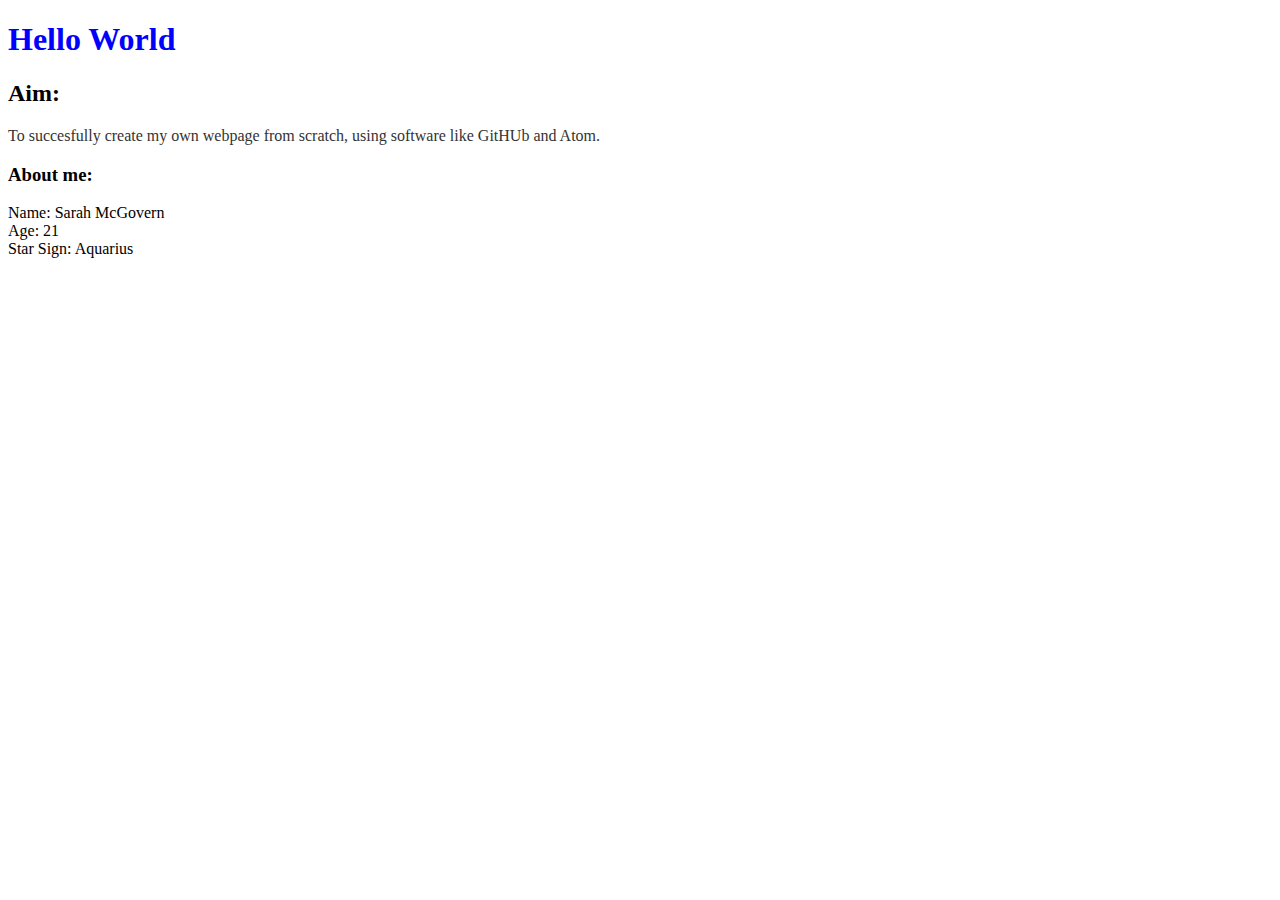
<file: First_site/index.html>
<!DOCTYPE html>
<html>
  <head>
    <link rel="stylesheet" type="text/css" href="CSS/Style.css">
    <title> Sarah's Web Page</title>
  </head>
  <body>
    <h1>Hello World</h1>
    <h2> Aim:</h2>
<p> To succesfully create my own webpage from scratch, using software like GitHUb and Atom. </p>
<h3> About me:</h3>

   <li> Name: Sarah McGovern</li>
   <li> Age: 21</li>
   <li> Star Sign: Aquarius</li>

  </body>
</html>
</file>
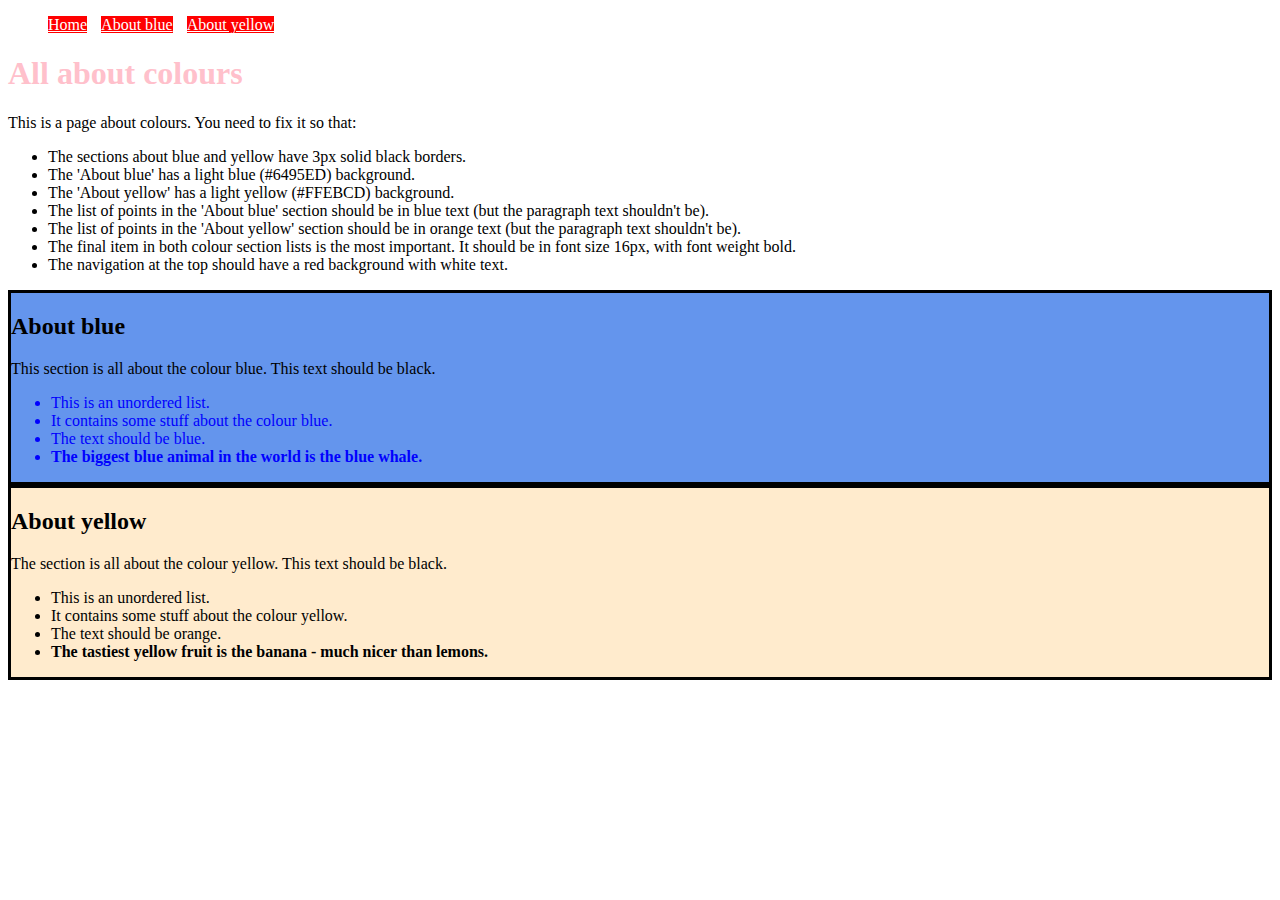
<file: First_site/CSS/html2-master/html2-master/exercise2.html>
<!DOCTYPE html>
<html>
    <head>
      <link rel="stylesheet" type="text/css" href="style.css">
        <title>CSS Exercise 2</title>
        <style>
            ul.nav li{
                display: inline-block;
                padding-right: 10px;
            }
        </style>
    </head>
    <body>
        <ul class='nav'>
            <li><a href="#explanation">Home</a></li>
            <li><a href="#about_blue">About blue</a></li>
            <li><a href="#about_yellow">About yellow</a></li>
        </ul>

        <div id='page_content'>

            <h1>All about colours</h1>

            <div id='explanation'>
                <p>This is a page about colours. You need to fix it so that:</p>
                <ul>
                    <li>The sections about blue and yellow have 3px solid black borders.</li>
                    <li>The 'About blue' has a light blue (#6495ED) background.</li>
                    <li>The 'About yellow' has a light yellow (#FFEBCD) background.</li>
                    <li>The list of points in the 'About blue' section should be in blue text (but the paragraph text shouldn't be).</li>
                    <li>The list of points in the 'About yellow' section should be in orange text (but the paragraph text shouldn't be).</li>
                    <li>The final item in both colour section lists is the most important. It should be in font size 16px, with font weight bold.</li>
                    <li>The navigation at the top should have a red background with white text.</li>
                </ul>
            </div>

            <div id='about_blue' class='color-info, solid_border'>
                <h2>About blue</h2>

                <p>This section is all about the colour blue. This text should be black.</p>

                <ul >
                    <li class = "blue_list">This is an unordered list.</li>
                    <li class = "blue_list">It contains some stuff about the colour blue.</li>
                    <li class = "blue_list">The text should be blue.</li>
                    <li class='important, blue_list'><b>The biggest blue animal in the world is the blue whale.</b></li>
                </ul>
            </div>

            <div id='about_yellow' class='color-info, solid_border'>
                <h2>About yellow</h2>

                <p>The section is all about the colour yellow. This text should be black.</p>

                <ul>
                    <li class = "orange_list">This is an unordered list.</li>
                    <li class = "orange_list">It contains some stuff about the colour yellow.</li>
                    <li class = "orange_list">The text should be orange.</li>
                    <li class='important, orange_list'><b>The tastiest yellow fruit is the banana - much nicer than lemons.</b></li>
                </ul>
            </div>

        </div>

    </body>
</html>
</file>
<file: First_site/CSS/Style.css>
h1{
Color: blue;
}
p {
  color: black;
  font-family: Lucida;
  font-size: 16px;
}
p{color:#333;}
.highlight
</file>
<file: First_site/CSS/html2-master/html2-master/style.css>
h1{color: pink}
#about_blue{
  background-color: #6495ED;}

.blue_list{
  color:blue;
}
#about_yellow{
  background-color: #FFEBCD;
}
.Orange_list{
  color: orange;
}
.solid_border{
  border-style: solid;
  border-width:3px;}

.important{
  font:16px;
}

.nav a{
  background-color: red;
  color: white;
}
</file>
